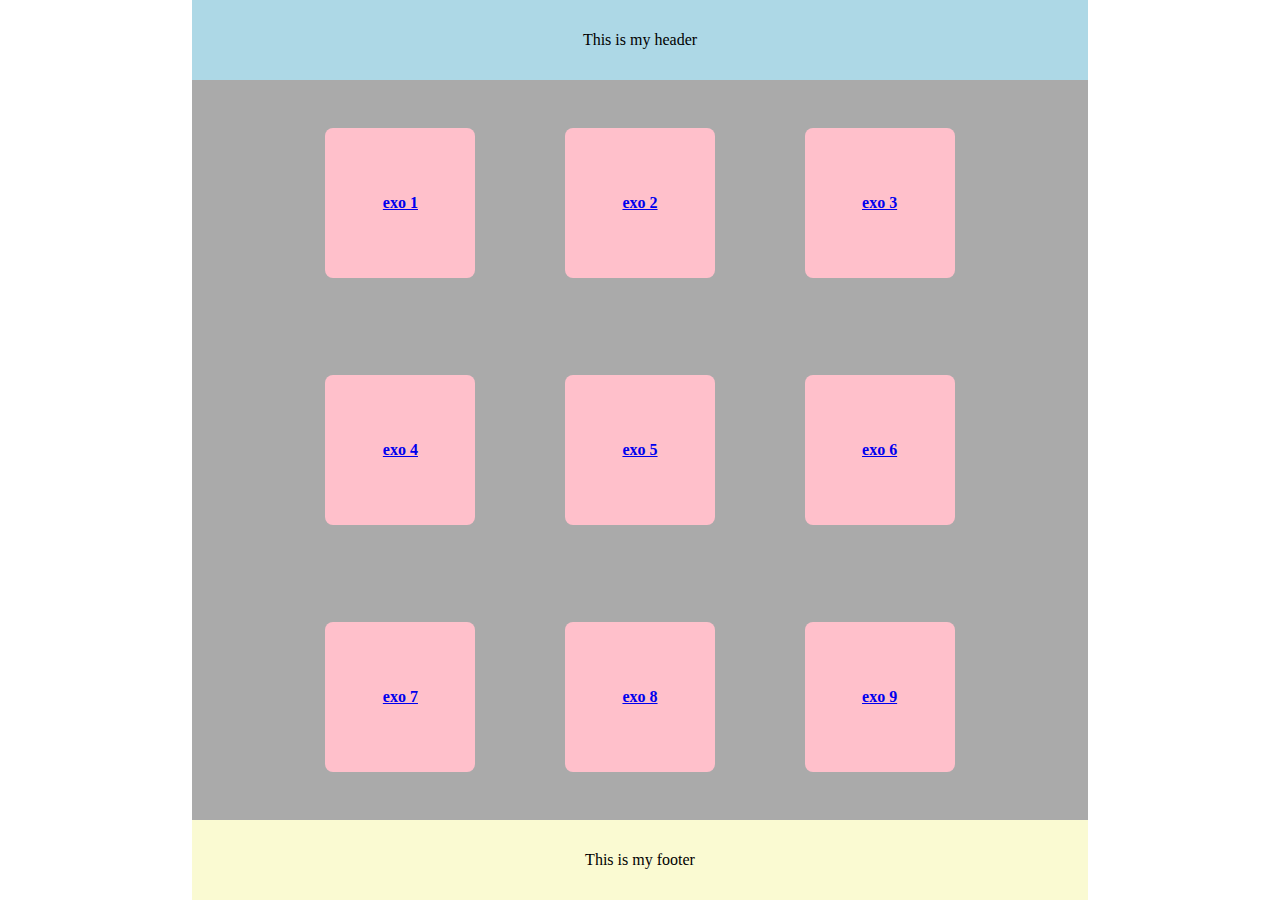
<file: index.html>
<!DOCTYPE html>
<html lang="en">
<head>
    <meta charset="UTF-8">
    <meta name="viewport" content="width=device-width, initial-scale=1.0">
    <title>Flexbox</title>
    <link rel="stylesheet" href="style.css">
</head>
<body>
    <div class="main-wrapper">
        <header>This is my header</header>
        <main>
            <div class="block">
                <a href="exercise01.html">
                    exo 1
                </a>
            </div>
            <div class="block">
                <a href="exercise02.html">
                    exo 2
                </a>
            </div>
            <div class="block">
                <a href="exercise03.html">
                    exo 3
                </a>
            </div>
            <div class="block">
                <a href="exercise04.html">
                    exo 4
                </a>
            </div>            
            <div class="block">
                <a href="exercise05.html">
                    exo 5
                </a>
            </div>
            <div class="block">
                <a href="exercise06.html">
                    exo 6
                </a>
            </div>
            <div class="block">
                <a href="exercise07.html">
                    exo 7
                </a>
            </div>
            <div class="block">
                <a href="exercise08.html">
                    exo 8
                </a>
            </div>
            <div class="block">
                <a href="exercise09.html">
                    exo 9
                </a>
            </div>
        </main>
        <footer>This is my footer</footer>
    </div>
</body>
</html>
</file>
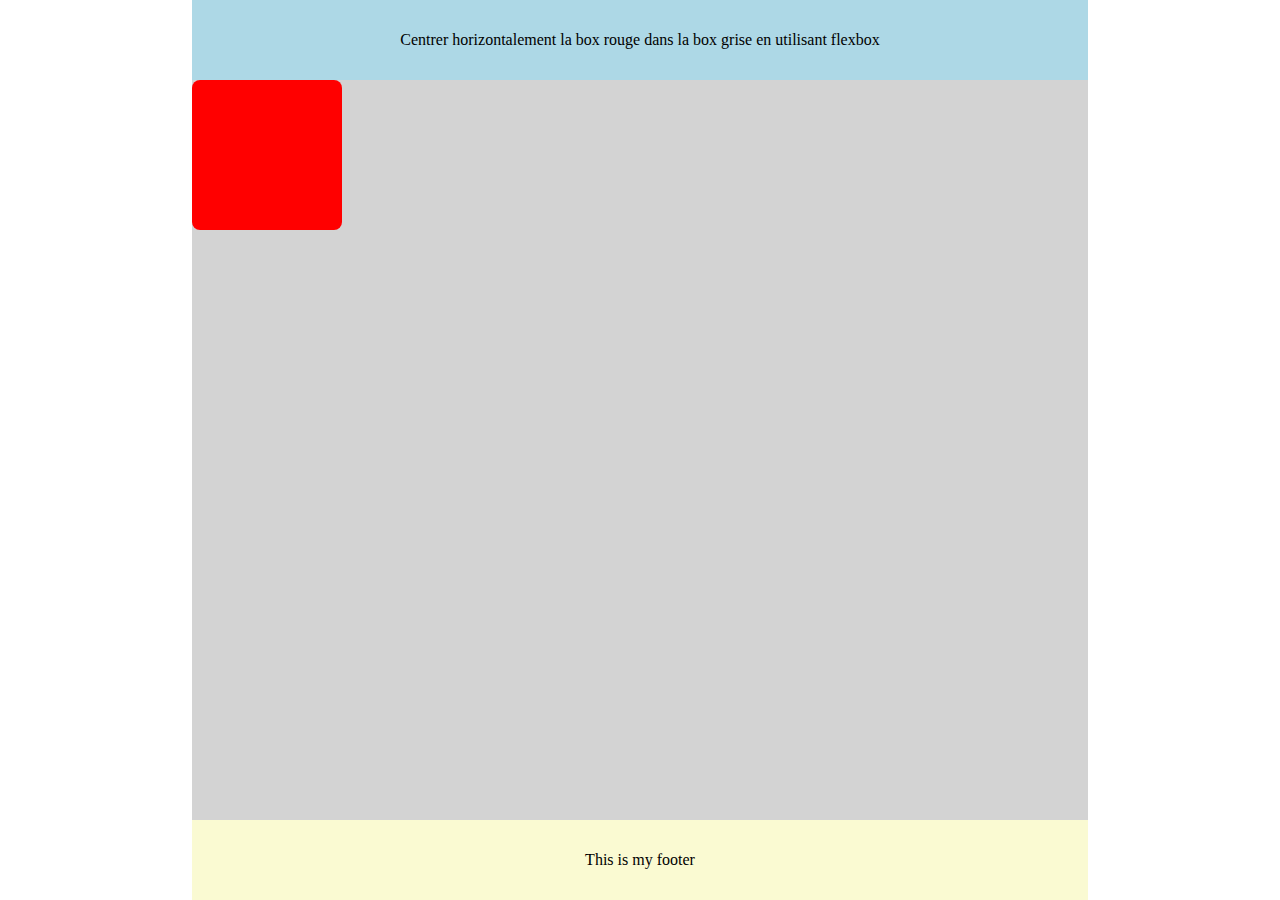
<file: exercise01.html>
<!DOCTYPE html>
<html lang="en">
<head>
    <meta charset="UTF-8">
    <meta name="viewport" content="width=device-width, initial-scale=1.0">
    <title>Flexbox</title>
    <link rel="stylesheet" href="style.css">
</head>
<body>
    <div class="main-wrapper">
        <header>Centrer horizontalement la box rouge dans la box grise en utilisant flexbox</header>
        <div class="main-exercise-01">
            <div class="block-exercise-01"></div>
        </div>
        <footer>This is my footer</footer>
    </div>
</body>
</html>
</file>
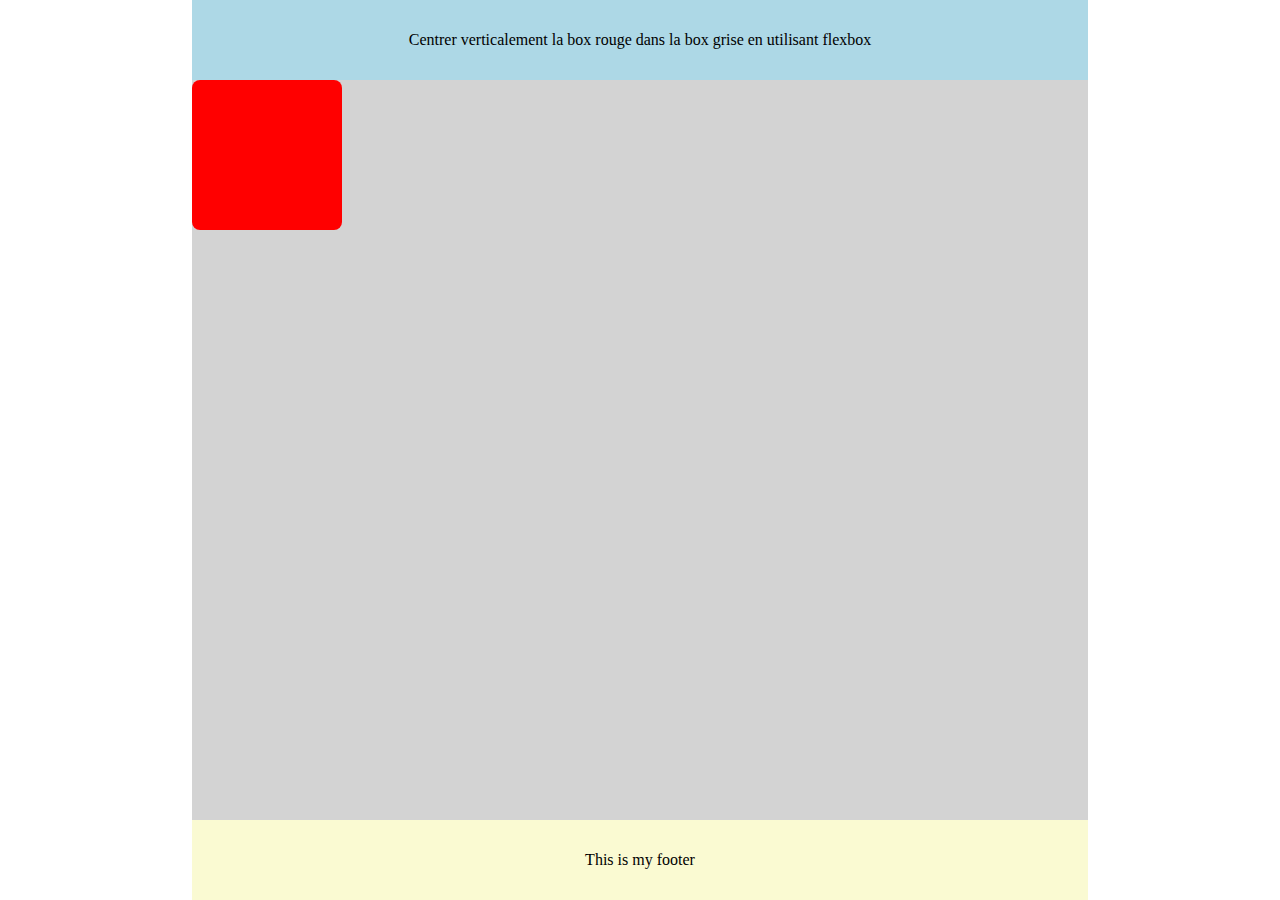
<file: exercise02.html>
<!DOCTYPE html>
<html lang="en">
<head>
    <meta charset="UTF-8">
    <meta name="viewport" content="width=device-width, initial-scale=1.0">
    <title>Flexbox</title>
    <link rel="stylesheet" href="style.css">
</head>
<body>
    <div class="main-wrapper">
        <header>Centrer verticalement la box rouge dans la box grise en utilisant flexbox</header>
        <div class="main-exercise-02">
            <div class="block-exercise-02"></div>
        </div>
        <footer>This is my footer</footer>
    </div>
</body>
</html>
</file>
<file: style.css>
/*******************************
********* CSS SET UP ***********
****** DO NOT MODIFY ! *********
*******************************/

body {
    margin: 0;
    padding: 0;
}

.main-wrapper {
    height: 100vh;
    width: 70%;
    margin: auto;
    display: flex;
    flex: 1;
    flex-direction: column;
    background-color: lightgrey;
}

header {
    display: flex;
    justify-content: center;
    align-items: center;
    height: 80px;
    background-color: lightblue;
}

main {
    display: flex;
    flex: 1;
    background-color: #aaa;
}

footer {
    display: flex;
    justify-content: center;
    align-items: center;
    height: 80px;
    background-color: lightgoldenrodyellow;
}

main {
    display: flex;
    flex: 1;
    justify-content: center;
    align-items: center;
    flex-wrap: wrap;
}

.block {
    display: flex;
    justify-content: center;
    align-items: center;
    width: 150px;
    height: 150px;
    margin: 2% 5%;
    background-color: pink;
    color: blue;
    font-weight: bold;
    border-radius: 8px;
}

.block:hover {
    cursor: pointer;
}

.main-exercise-01, .main-exercise-02, .main-exercise-03, .main-exercise-04, .main-exercise-05, .main-exercise-06, .main-exercise-07, .main-exercise-08, .main-exercise-09 {
    display: flex;
    flex: 1;
}

/************************************
********* FLEX CHEAT SHEET **********
************************************

justify-content

flex-start : Les éléments s'alignent au côté gauche du conteneur.
flex-end : Les éléments s'alignent au côté droit du conteneur.
center : Les éléments s'alignent au centre du conteneur.
space-between : Les éléments s'affichent avec un espace égal entre eux.
space-around : Les éléments s'affichent avec un espacement égal à l'entour d'eux.


align-items

flex-start : Les éléments s'alignent au haut du conteneur.
flex-end : Les éléments s'alignent au bas du conteneur.
center : Les éléments s'alignent au centre vertical du conteneur.
baseline : Les éléments s'alignent à la ligne de base du conteneur.
stretch : Les éléments sont étirés pour s'adapter au conteneur.


flex-direction

row : Les éléments sont disposés dans la même direction que le texte.
row-reverse : Les éléments sont disposés dans la direction opposée au texte.
column : Les éléments sont disposés de haut en bas.
column-reverse : Les éléments sont disposés de bas en haut.


/*******************************
******* EXERCISE 01 ************
*******************************/

.main-exercise-01 {

}

.block-exercise-01 {
    width: 150px;
    height: 150px;
    background-color: red;
    border-radius: 8px;
}

/*******************************
******* EXERCISE 02 ************
*******************************/

.main-exercise-02 {

}

.block-exercise-02 {
    width: 150px;
    height: 150px;
    background-color: red;
    border-radius: 8px;
}
</file>
